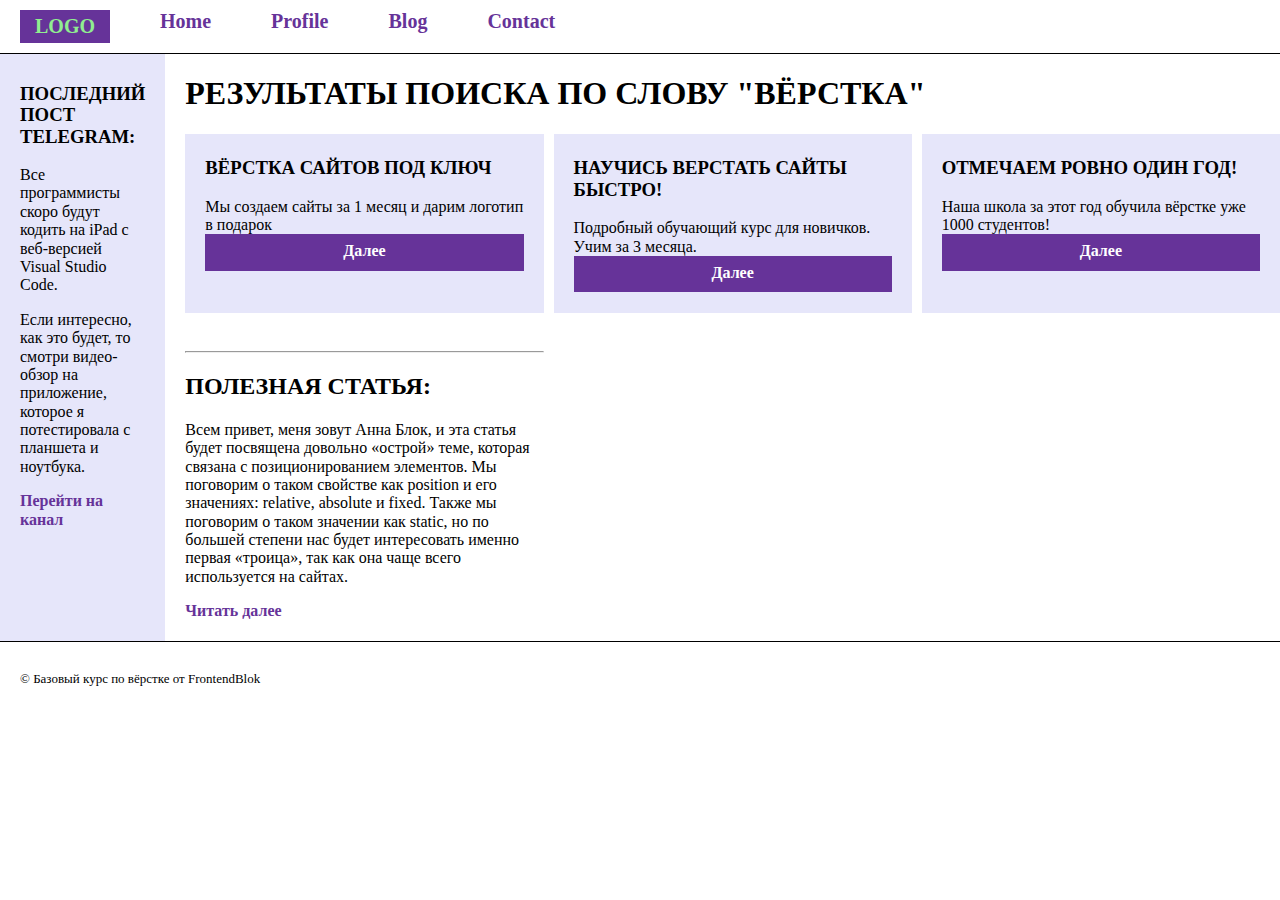
<file: test/semantic.html>
<!DOCTYPE html>
<html lang="ru">
  <head>
    <meta charset="UTF-8" />
    <meta name="viewport" content="width=device-width, initial-scale=1.0" />
    <link rel="stylesheet" href="semantic.css" />
    <link rel="stylesheet" href="normalise.css" />
    <style>
      @import url("https://fonts.googleapis.com/css2?family=Roboto:ital,wght@0,100..900;1,100..900&display=swap");
      @import url("https://fonts.googleapis.com/css2?family=Roboto:ital,wght@0,100..900;1,100..900&display=swap");
    </style>
    <title>Document</title>
  </head>
  <body>
    <header class="header">
      <a href="#" class="logo">LOGO</a>
      <nav class="navigation">
        <ul>
          <li><a href="#">Home</a></li>
          <li><a href="#">Profile</a></li>
          <li><a href="#">Blog</a></li>
          <li><a href="#">Contact</a></li>
        </ul>
      </nav>
    </header>
    <div class="box">
      <aside class="aside">
        <h3>Последний пост Telegram:</h3>
        <p>Все программисты скоро будут кодить на iPad с веб-версией Visual Studio Code.</p>
        <p>Если интересно, как это будет, то смотри видео-обзор на приложение, которое я потестировала с планшета и ноутбука.</p>
        <a href="https://t.me/frontendblok/2906">Перейти на канал</a>
      </aside>
      <main>
        <h1>Результаты поиска по слову "вёрстка"</h1>
         <div class="results">


        <section>
          <h3>Вёрстка сайтов под ключ</h3>
          <p>Мы создаем сайты за 1 месяц и дарим логотип в подарок <a href="#" class="link">Далее</a></p>
        </section>
        <section>
          <h3>Научись верстать сайты быстро!</h3>
          <p>Подробный обучающий курс для новичков. Учим за 3 месяца. <a href="#" class="link">Далее</a></p>
        </section>
        <section>
          <h3>Отмечаем ровно один год!</h3>
          <p>Наша школа за этот год обучила вёрстке уже 1000 студентов! <a href="#" class="link">Далее</a></p>
        </section>
         <div/>
        <hr />
        <h2>Полезная статья:</h2>
        <article class="post">
          <p>
            Всем привет, меня зовут Анна Блок, и эта статья будет посвящена довольно «острой» теме, которая связана с позиционированием элементов. Мы поговорим
            о таком свойстве как position и его значениях: relative, absolute и fixed. Также мы поговорим о таком значении как static, но по большей степени нас
            будет интересовать именно первая «троица», так как она чаще всего используется на сайтах.
          </p>
          <a href="#">Читать далее</a>
        </article>
      </main>
    </div>

    <footer class="footer">
      <p>&copy; Базовый курс по вёрстке от FrontendBlok</p>
    </footer>
  </body>
</html>
</file>
<file: test/normalise.css>
/*! normalize.css v8.0.1 | MIT License | github.com/necolas/normalize.css */

/* Document
   ========================================================================== */

/**
 * 1. Correct the line height in all browsers.
 * 2. Prevent adjustments of font size after orientation changes in iOS.
 */

html {
  line-height: 1.15; /* 1 */
  -webkit-text-size-adjust: 100%; /* 2 */
}

/* Sections
   ========================================================================== */

/**
 * Remove the margin in all browsers.
 */

body {
  margin: 0;
}

/**
 * Render the `main` element consistently in IE.
 */

main {
  display: block;
}

/**
 * Correct the font size and margin on `h1` elements within `section` and
 * `article` contexts in Chrome, Firefox, and Safari.
 */

h1 {
  font-size: 2em;
  margin: 0.67em 0;
}

/* Grouping content
   ========================================================================== */

/**
 * 1. Add the correct box sizing in Firefox.
 * 2. Show the overflow in Edge and IE.
 */

hr {
  box-sizing: content-box; /* 1 */
  height: 0; /* 1 */
  overflow: visible; /* 2 */
}

/**
 * 1. Correct the inheritance and scaling of font size in all browsers.
 * 2. Correct the odd `em` font sizing in all browsers.
 */

pre {
  font-family: monospace, monospace; /* 1 */
  font-size: 1em; /* 2 */
}

/* Text-level semantics
   ========================================================================== */

/**
 * Remove the gray background on active links in IE 10.
 */

a {
  background-color: transparent;
}

/**
 * 1. Remove the bottom border in Chrome 57-
 * 2. Add the correct text decoration in Chrome, Edge, IE, Opera, and Safari.
 */

abbr[title] {
  border-bottom: none; /* 1 */
  text-decoration: underline; /* 2 */
  text-decoration: underline dotted; /* 2 */
}

/**
 * Add the correct font weight in Chrome, Edge, and Safari.
 */

b,
strong {
  font-weight: bolder;
}

/**
 * 1. Correct the inheritance and scaling of font size in all browsers.
 * 2. Correct the odd `em` font sizing in all browsers.
 */

code,
kbd,
samp {
  font-family: monospace, monospace; /* 1 */
  font-size: 1em; /* 2 */
}

/**
 * Add the correct font size in all browsers.
 */

small {
  font-size: 80%;
}

/**
 * Prevent `sub` and `sup` elements from affecting the line height in
 * all browsers.
 */

sub,
sup {
  font-size: 75%;
  line-height: 0;
  position: relative;
  vertical-align: baseline;
}

sub {
  bottom: -0.25em;
}

sup {
  top: -0.5em;
}

/* Embedded content
   ========================================================================== */

/**
 * Remove the border on images inside links in IE 10.
 */

img {
  border-style: none;
}

/* Forms
   ========================================================================== */

/**
 * 1. Change the font styles in all browsers.
 * 2. Remove the margin in Firefox and Safari.
 */

button,
input,
optgroup,
select,
textarea {
  font-family: inherit; /* 1 */
  font-size: 100%; /* 1 */
  line-height: 1.15; /* 1 */
  margin: 0; /* 2 */
}

/**
 * Show the overflow in IE.
 * 1. Show the overflow in Edge.
 */

button,
input {
  /* 1 */
  overflow: visible;
}

/**
 * Remove the inheritance of text transform in Edge, Firefox, and IE.
 * 1. Remove the inheritance of text transform in Firefox.
 */

button,
select {
  /* 1 */
  text-transform: none;
}

/**
 * Correct the inability to style clickable types in iOS and Safari.
 */

button,
[type="button"],
[type="reset"],
[type="submit"] {
  -webkit-appearance: button;
}

/**
 * Remove the inner border and padding in Firefox.
 */

button::-moz-focus-inner,
[type="button"]::-moz-focus-inner,
[type="reset"]::-moz-focus-inner,
[type="submit"]::-moz-focus-inner {
  border-style: none;
  padding: 0;
}

/**
 * Restore the focus styles unset by the previous rule.
 */

button:-moz-focusring,
[type="button"]:-moz-focusring,
[type="reset"]:-moz-focusring,
[type="submit"]:-moz-focusring {
  outline: 1px dotted ButtonText;
}

/**
 * Correct the padding in Firefox.
 */

fieldset {
  padding: 0.35em 0.75em 0.625em;
}

/**
 * 1. Correct the text wrapping in Edge and IE.
 * 2. Correct the color inheritance from `fieldset` elements in IE.
 * 3. Remove the padding so developers are not caught out when they zero out
 *    `fieldset` elements in all browsers.
 */

legend {
  box-sizing: border-box; /* 1 */
  color: inherit; /* 2 */
  display: table; /* 1 */
  max-width: 100%; /* 1 */
  padding: 0; /* 3 */
  white-space: normal; /* 1 */
}

/**
 * Add the correct vertical alignment in Chrome, Firefox, and Opera.
 */

progress {
  vertical-align: baseline;
}

/**
 * Remove the default vertical scrollbar in IE 10+.
 */

textarea {
  overflow: auto;
}

/**
 * 1. Add the correct box sizing in IE 10.
 * 2. Remove the padding in IE 10.
 */

[type="checkbox"],
[type="radio"] {
  box-sizing: border-box; /* 1 */
  padding: 0; /* 2 */
}

/**
 * Correct the cursor style of increment and decrement buttons in Chrome.
 */

[type="number"]::-webkit-inner-spin-button,
[type="number"]::-webkit-outer-spin-button {
  height: auto;
}

/**
 * 1. Correct the odd appearance in Chrome and Safari.
 * 2. Correct the outline style in Safari.
 */

[type="search"] {
  -webkit-appearance: textfield; /* 1 */
  outline-offset: -2px; /* 2 */
}

/**
 * Remove the inner padding in Chrome and Safari on macOS.
 */

[type="search"]::-webkit-search-decoration {
  -webkit-appearance: none;
}

/**
 * 1. Correct the inability to style clickable types in iOS and Safari.
 * 2. Change font properties to `inherit` in Safari.
 */

::-webkit-file-upload-button {
  -webkit-appearance: button; /* 1 */
  font: inherit; /* 2 */
}

/* Interactive
   ========================================================================== */

/*
 * Add the correct display in Edge, IE 10+, and Firefox.
 */

details {
  display: block;
}

/*
 * Add the correct display in all browsers.
 */

summary {
  display: list-item;
}

/* Misc
   ========================================================================== */

/**
 * Add the correct display in IE 10+.
 */

template {
  display: none;
}

/**
 * Add the correct display in IE 10.
 */

[hidden] {
  display: none;
}
</file>
